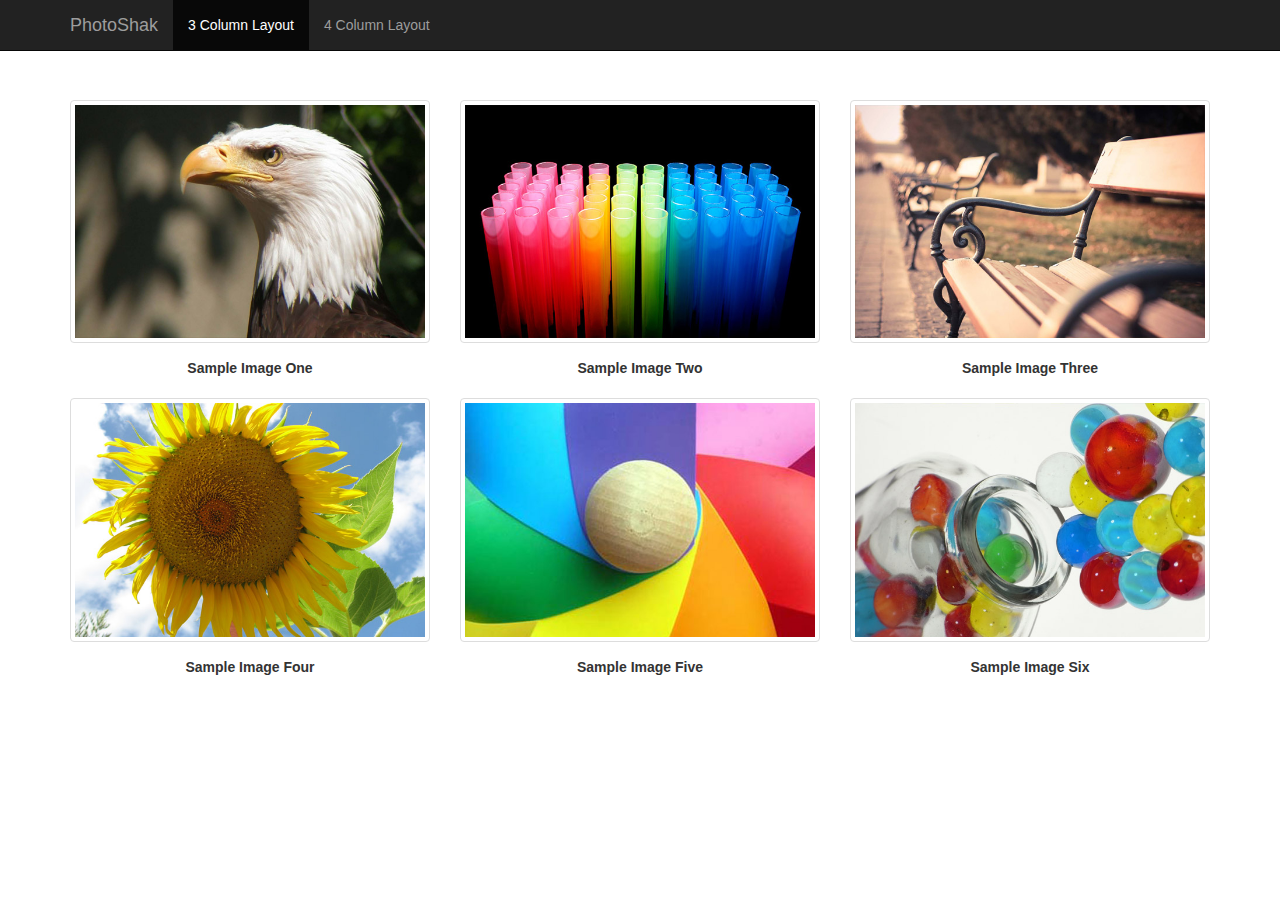
<file: index.html>
<!DOCTYPE html>
<html lang="en">
  <head>
    <meta charset="utf-8">
    <meta http-equiv="X-UA-Compatible" content="IE=edge">
    <meta name="viewport" content="width=device-width, initial-scale=1">
    <!-- The above 3 meta tags *must* come first in the head; any other head content must come *after* these tags -->

    <title>PhotoShak</title>
    <!-- Bootstrap core CSS -->
    <link href="css/bootstrap.min.css" rel="stylesheet">
    <!-- Custom styles for this template -->
    <link href="css/style.css" rel="stylesheet">
  </head>

  <body>

    <nav class="navbar navbar-inverse navbar-fixed-top">
      <div class="container">
        <div class="navbar-header">
          <button type="button" class="navbar-toggle collapsed" data-toggle="collapse" data-target="#navbar" aria-expanded="false" aria-controls="navbar">
            <span class="sr-only">Toggle navigation</span>
            <span class="icon-bar"></span>
            <span class="icon-bar"></span>
            <span class="icon-bar"></span>
          </button>
          <a class="navbar-brand" href="index.html">PhotoShak</a>
        </div>
        <div id="navbar" class="collapse navbar-collapse">
          <ul class="nav navbar-nav">
            <li class="active"><a href="index.html">3 Column Layout</a></li>
            <li><a href="index2.html">4 Column Layout</a></li>
          </ul>
        </div><!--/.nav-collapse -->
      </div>
    </nav>

    <section>
      <div class="container">
      	<div class="row">
      		<div class="col-md-4">
      			<a href="#"><img src="img/sample1.jpg" class="img-thumbnail"></a>
      			<div class="title">Sample Image One</div>
      		</div>
      		<div class="col-md-4">
      			<a href="#"><img src="img/sample2.jpg" class="img-thumbnail"></a>
      			<div class="title">Sample Image Two</div>
      		</div>
      		<div class="col-md-4">
      			<a href="#"><img src="img/sample3.jpg" class="img-thumbnail"></a>
      			<div class="title">Sample Image Three</div>
      		</div>
      	</div>

      	<div class="row">
      		<div class="col-md-4">
      			<a href="#"><img src="img/sample4.jpg" class="img-thumbnail"></a>
      			<div class="title">Sample Image Four</div>
      		</div>
      		<div class="col-md-4">
      			<a href="#"><img src="img/sample5.jpg" class="img-thumbnail"></a>
      			<div class="title">Sample Image Five</div>
      		</div>
      		<div class="col-md-4">
      			<a href="#"><img src="img/sample6.jpg" class="img-thumbnail"></a>
      			<div class="title">Sample Image Six</div>
      		</div>
      	</div>
      </div>
    </section>


    <!-- Bootstrap core JavaScript
    ================================================== -->
    <!-- Placed at the end of the document so the pages load faster -->
    <script src="https://ajax.googleapis.com/ajax/libs/jquery/1.12.4/jquery.min.js"></script>
    <script>window.jQuery || document.write('<script src="../../assets/js/vendor/jquery.min.js"><\/script>')</script>
    <script src="js/bootstrap.min.js"></script>
  </body>
</html>
</file>
<file: css/style.css>
body {
  padding-top: 50px;
}

section {
	margin: 20px 0 20px 0;
	padding: 30px 0 30px 0;
}

.title {
	text-align: center;
	font-synthesis: 16px;
	margin-top: 15px;
	margin-bottom: 20px;
	font-weight: bold;
}
</file>
